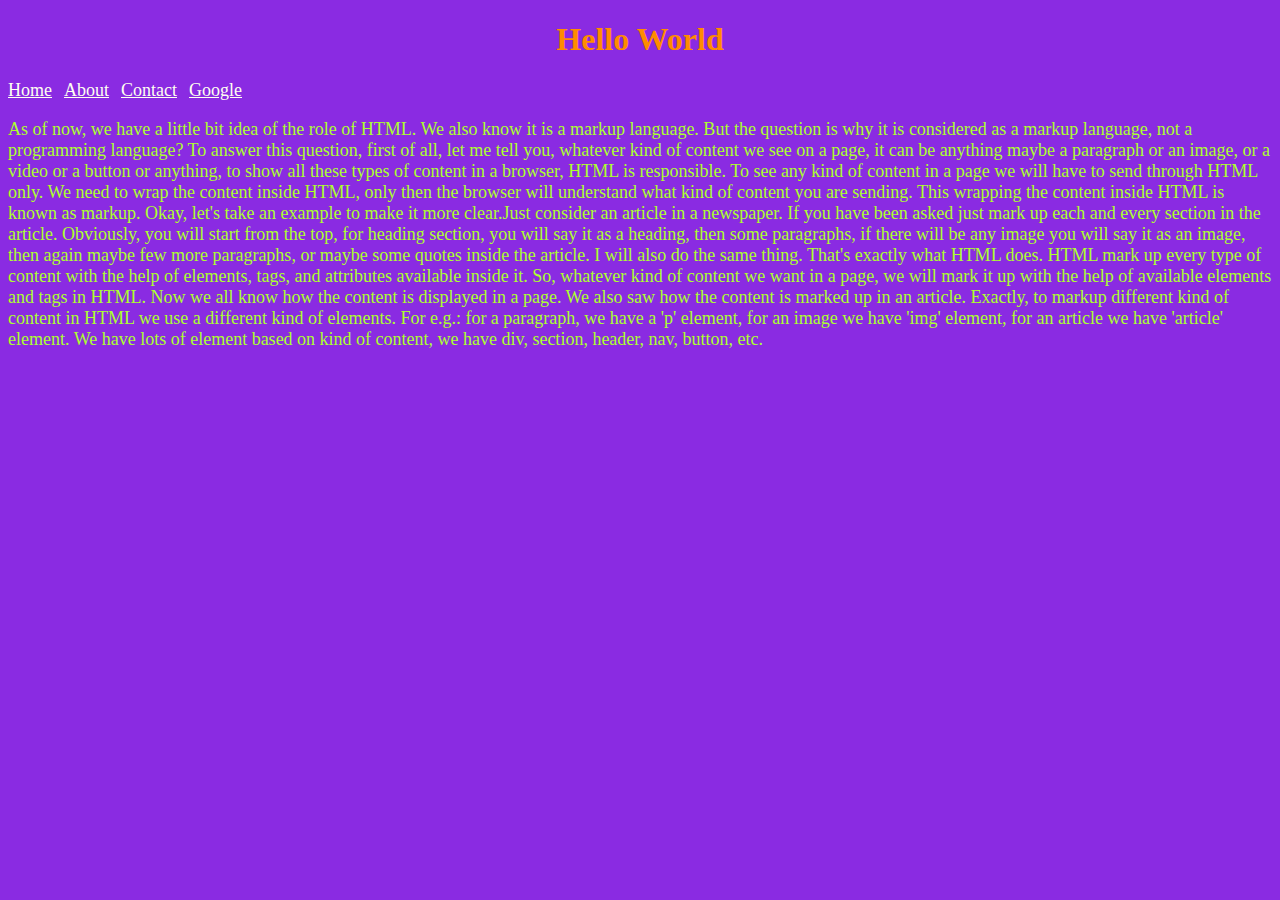
<file: index.html>
<!DOCTYPE html>
 <html lang="en">
     <head>
         <meta charset="utf-8">
         <title>Hello World</title>
         <link rel="stylesheet" href="stylee.css">
     </head>
     <body>
         <h1 class="style"> Hello World </h1>
         
         <a class="active" href="home.html">Home</a> &nbsp;
         <a href="about.html">About</a> &nbsp;
         <a href="contact.html">Contact</a> &nbsp;
         <a href="https://www.google.co.in/" target="_blank">Google</a>
      
         <p id="font">As of now, we have a little bit idea of the role of HTML. We also know it is a markup language. But the question is why it is considered as a markup language, not a programming language? To answer this question, first of all, let me tell you, whatever kind of content we see on a page, it can be anything maybe a paragraph or an image, or a video or a button or anything, to show all these types of content in a browser, HTML is responsible. To see any kind of content in a page we will have to send through HTML only. We need to wrap the content inside HTML, only then the browser will understand what kind of content you are sending. This wrapping the content inside HTML is known as markup. Okay, let's take an example to make it more clear.Just consider an article in a newspaper. If you have been asked just mark up each and every section in the article. Obviously, you will start from the top, for heading section, you will say it as a heading, then some paragraphs, if there will be any image you will say it as an image, then again maybe few more paragraphs, or maybe some quotes inside the article. I will also do the same thing. That's exactly what HTML does. HTML mark up every type of content with the help of elements, tags, and attributes available inside it. So, whatever kind of content we want in a page, we will mark it up with the help of available elements and tags in HTML.
            Now we all know how the content is displayed in a page. We also saw how the content is marked up in an article. Exactly, to markup different kind of content in HTML we use a different kind of elements. For e.g.: for a paragraph, we have a 'p' element, for an image we have 'img' element, for an article we have 'article' element. We have lots of element based on kind of content, we have div, section, header, nav, button, etc.
        </p>
     </body>
 </html>
</file>
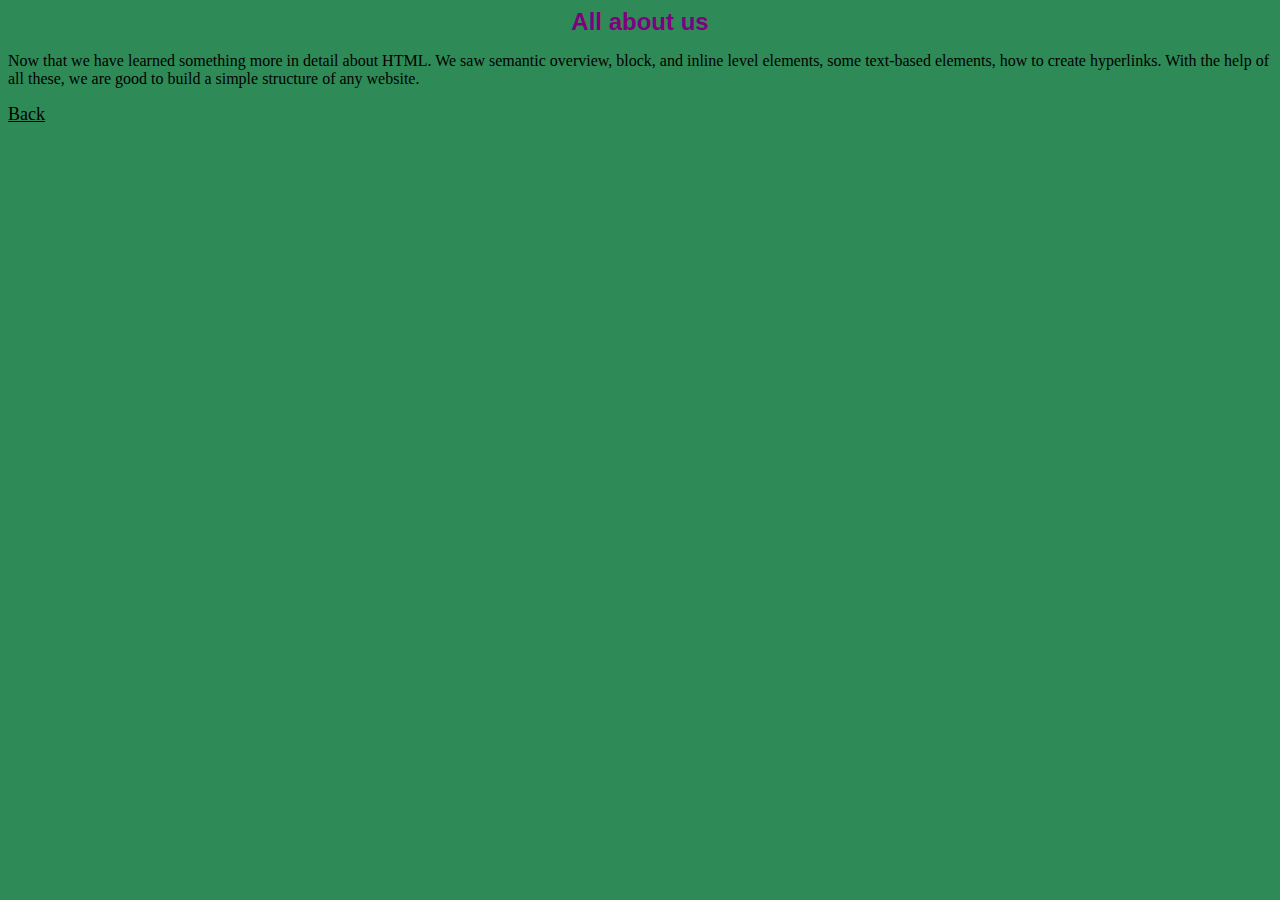
<file: about.html>
<html>
<head>
    <title>About</title>
    <link rel="stylesheet" href="stylee.css">
</head>
<body id=ab>
    <h1 class="about">All about us</h1>
    <p>
        Now that we have learned something more in detail about HTML. We saw semantic overview, block, and inline level elements, some text-based elements, how to create hyperlinks. With the help of all these, we are good to build a simple structure of any website.
    </p>
    <a href="index.html" style="color: black;">Back</a>
</body>
</html
</file>
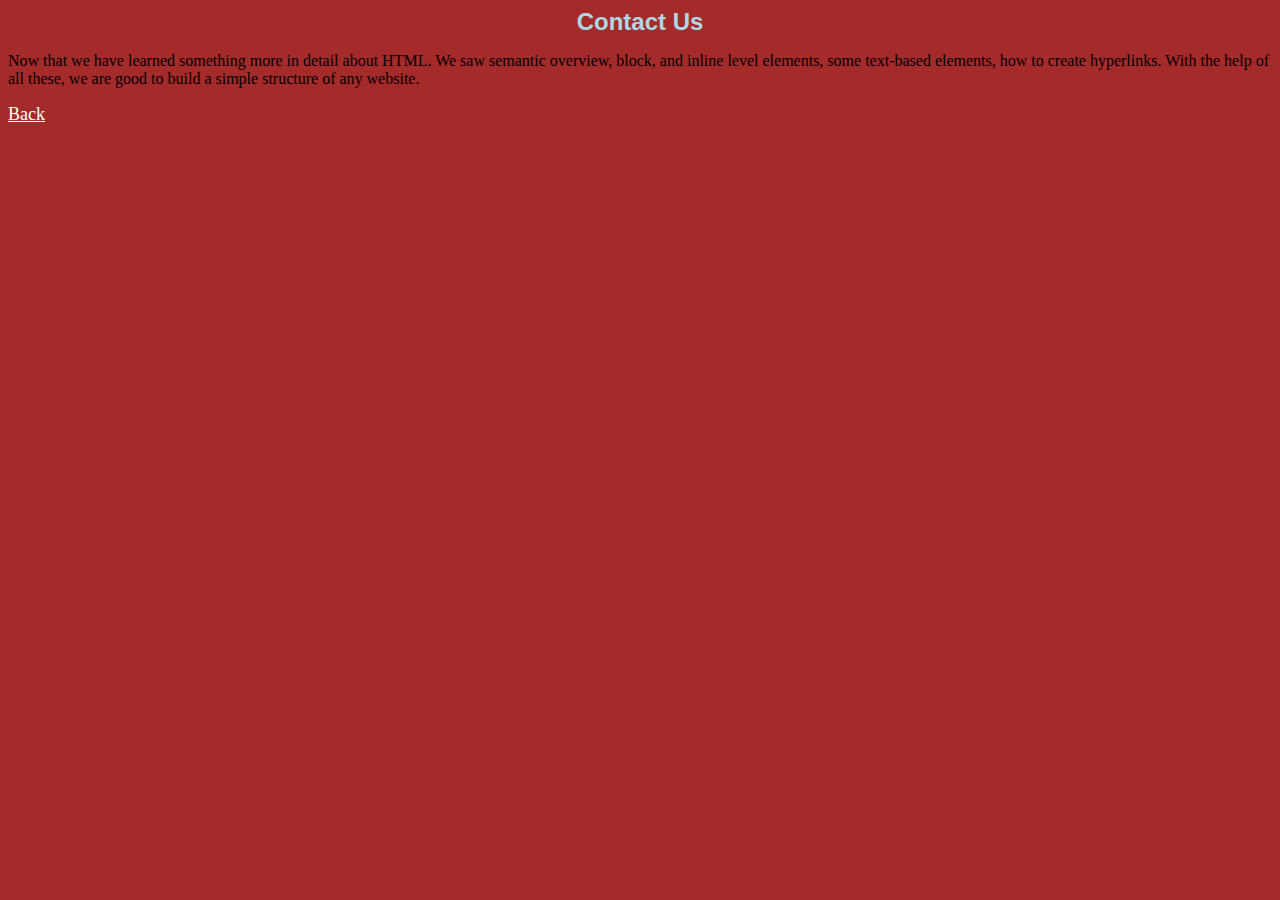
<file: contact.html>
<html>
    <head>
        <title>Contact</title>
        <link rel="stylesheet" href="stylee.css">
    </head>
    <body id=con>
        <h1 class="Welcome">Contact Us</h1>
        <p>Now that we have learned something more in detail about HTML. We saw semantic overview, block, and inline level elements, some text-based elements, how to create hyperlinks. With the help of all these, we are good to build a simple structure of any website.</p>
<a href="index.html" >Back</a> 
</body>
</html>
</file>
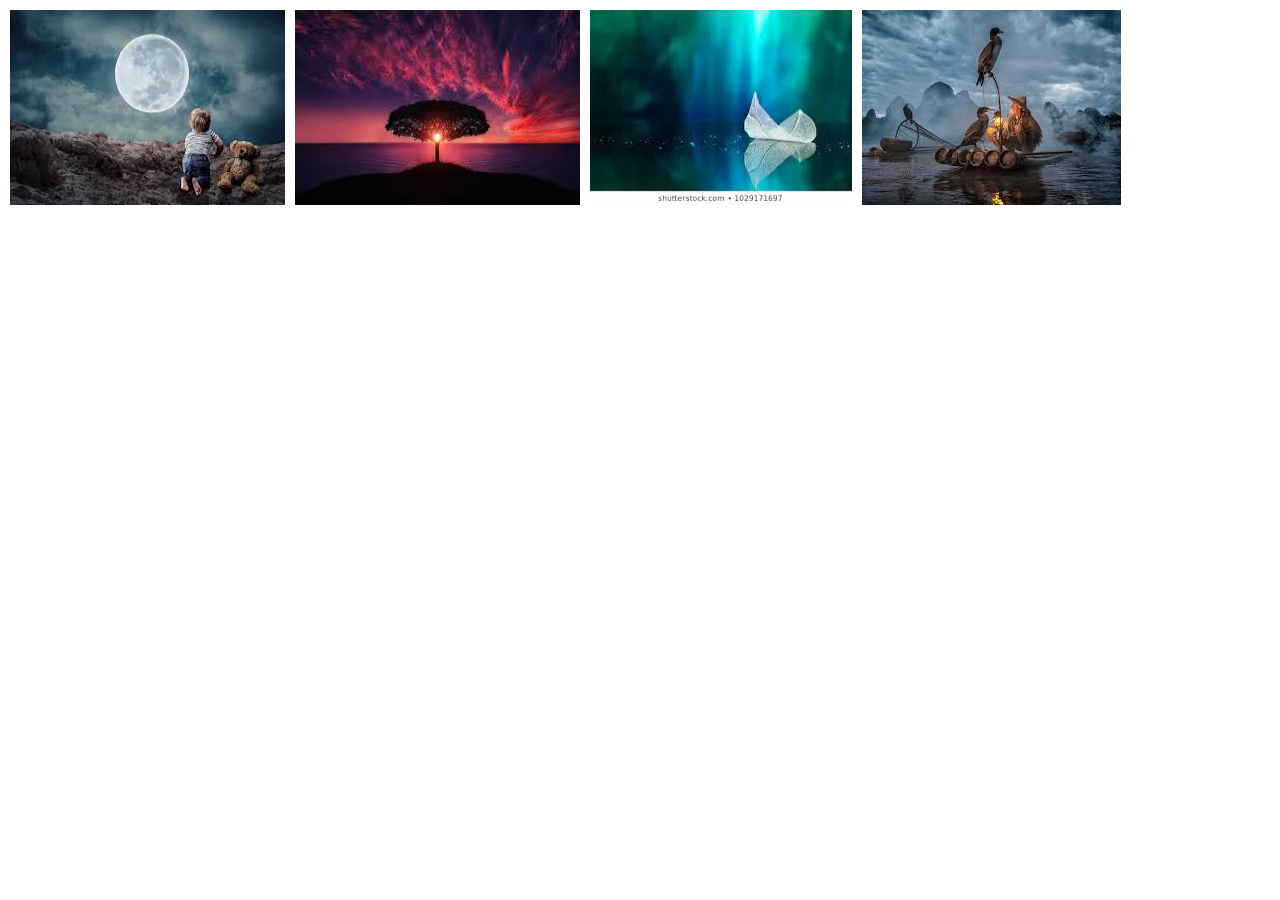
<file: flex.html>
<!DOCTYPE html>
<html lang="en">
    <head>
        <meta charset="UTF-8" />
        <meta name="viewport" content="width=device-width, initial-scale=1.0">
        <title>Document</title>
        <link rel="stylesheet" href="flex.css"/>
    </head>
    <body>
        <div class="flex">
        <img class="item" src="moon.jfif" alt="example image">
        <img class="item" src="download.jfif" alt="example image">
        
        <img class="item" src="blu.jfif" alt="example image">
        <img class="item" src="bird.jfif" alt="example image">
    </div>
    </body>
</html>
</file>
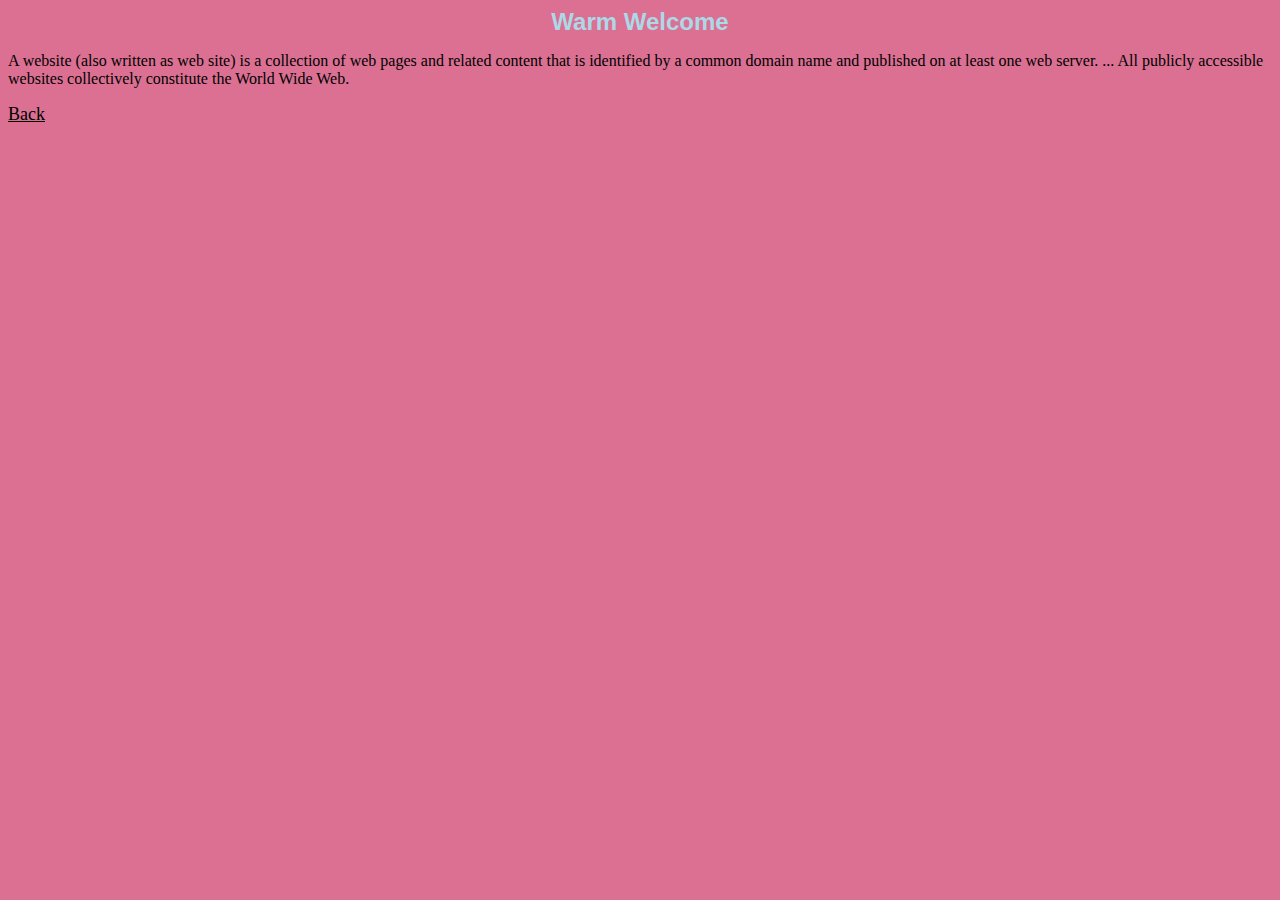
<file: home.html>
<html>
    <head>
        <title>Welcome</title>
        <link rel="stylesheet" href="stylee.css">
    </head>
    <body id="ho">
        <h1 class="Welcome"> Warm Welcome</h1>
        <p>
            A website (also written as web site) is a collection of web pages and related content that is identified by a common domain name and published on at least one web server. ... All publicly accessible websites collectively constitute the World Wide Web.
        </p>
        <a href="index.html" style="color: black;">Back</a>
    </body>
</html>
</file>
<file: stylee.css>
body
{
    background-color: blueviolet;
}
.style
{
    color: darkorange;
    font-size: xx-large;
    text-align: center;
}
#font
{
    color:greenyellow;
    font-size: large;
}
a{
    color: ivory;
    font-size: large;
    text-align: left;
    
}
.Welcome
{
    color: lightblue;
    font-size:x-large;
    font-family: 'Franklin Gothic Medium', 'Arial Narrow', Arial, sans-serif;
    text-align: center;
    text-decoration:gold ;
}
 #ho
 {
     background-color: palevioletred;
 }
 .about
 {
     color: purple;
     font-size: x-large;
     text-align: center;
     font-family: 'Franklin Gothic Medium', 'Arial Narrow', Arial, sans-serif;
 }
 #ab
 {
     background-color: seagreen;
 }
 #con
 {
     background-color: brown;
 }
  #square
  {
      width: 100px;
      height: 100px;
      background-color: hotpink;
      margin-top: auto;
      border: 12px solid black;
      margin-left: 11px;
  }
  .flex
  {
      display:flex;
      flex-wrap: wrap;
      flex-grow: 2;
  }
</file>
<file: flex.css>
* {
    box-sizing: border-box;
}
html, body, div, img {
    margin: 0;
    padding: 0;
    border: 0;
    font-size: 100%;
    font: inherit;
    vertical-align: baseline;

}
 body {
     line-height: 1;
 }
 .flex
 {
     display: flex;
     flex-wrap: wrap;
     flex-grow: 2;
     padding: 5px;
     
 }
 .item
 {
     margin:5px;
 }
</file>
